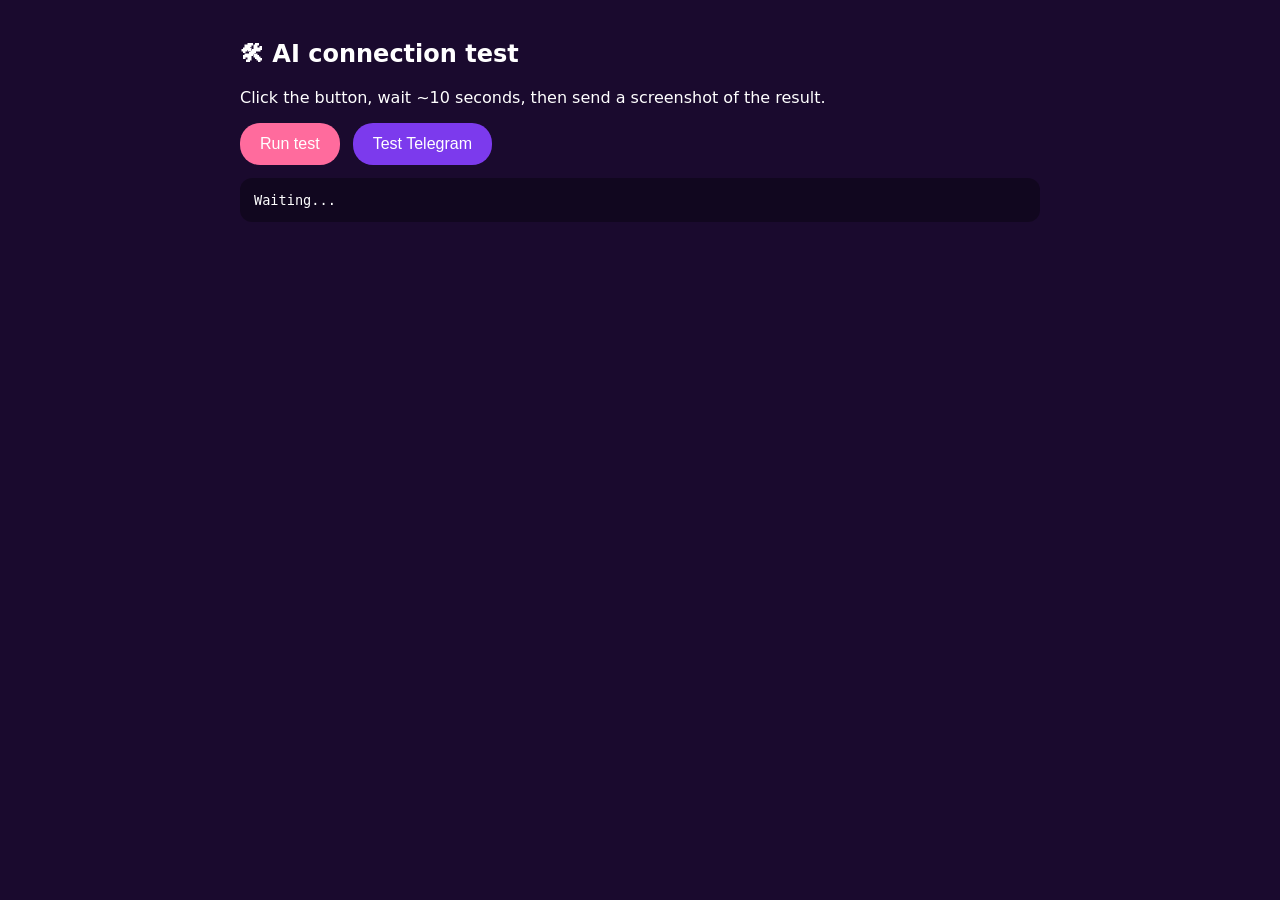
<file: test-ai.html>
<!DOCTYPE html>
<html lang="en"><head><meta charset="UTF-8"><meta name="viewport" content="width=device-width, initial-scale=1">
<title>AI test</title>
<style>body{font-family:system-ui;background:#1a0a2e;color:#fff;padding:20px;max-width:800px;margin:auto}button{padding:12px 20px;border-radius:20px;border:0;background:#ff6b9d;color:#fff;font-size:1rem;cursor:pointer}pre{white-space:pre-wrap;background:#0005;padding:14px;border-radius:12px;font-size:.85rem}.ok{color:#4ade80}.bad{color:#ff8a8a}</style></head>
<body>
<h2>🛠 AI connection test</h2>
<p>Click the button, wait ~10 seconds, then send a screenshot of the result.</p>
<button id="go">Run test</button>
<button id="tg" style="margin-left:8px;background:#7c3aed">Test Telegram</button>
<pre id="out">Waiting...</pre>
<script src="config.js"></script>
<script>
const out = document.getElementById('out');
const line = (ok, t) => { out.innerHTML += `<span class="${ok ? 'ok' : 'bad'}">${ok ? '✅' : '❌'} ${t.replace(/</g, '&lt;')}</span>\n`; };
async function probe(label, url, headers, body, pick) {
  try {
    const r = await fetch(url, { method: 'POST', headers: { 'Content-Type': 'application/json', ...headers }, body: JSON.stringify(body) });
    const txt = await r.text();
    if (r.ok) { let a = ''; try { a = pick(JSON.parse(txt)); } catch {} line(true, `${label}: OK -> ${String(a).slice(0, 80)}`); }
    else line(false, `${label}: HTTP ${r.status} -> ${txt.slice(0, 220)}`);
  } catch (e) { line(false, `${label}: ${e.message} (blocked by browser/CORS or no internet)`); }
}
document.getElementById('go').onclick = async () => {
  out.innerHTML = '';
  const src = await (await fetch('script.js?' + Date.now())).text();
  const gkey = (src.match(/GEMINI_API_KEY = '([^']+)'/) || [])[1] || '';
  const K = window.AI_KEYS || {};
  line(!!gkey, 'Gemini key found in script.js: ' + (gkey ? gkey.slice(0, 6) + '...' : 'NO'));
  line(!!K.openrouter, 'OpenRouter key in config.js: ' + (K.openrouter ? K.openrouter.slice(0, 10) + '...' : 'NO (config.js not loaded?)'));
  line(!!K.mistral, 'Mistral key in config.js: ' + (K.mistral ? 'yes' : 'empty'));
  const g = { contents: [{ role: 'user', parts: [{ text: 'say hi in one word' }] }] };
  const gp = (j) => j.candidates[0].content.parts[0].text;
  const gem = gkey.startsWith('AQ.') ? ['aiplatform.googleapis.com/v1/publishers/google/models/gemini-2.5-flash', 'aiplatform.googleapis.com/v1/publishers/google/models/gemini-2.5-flash-lite'] : ['generativelanguage.googleapis.com/v1beta/models/gemini-flash-latest', 'generativelanguage.googleapis.com/v1beta/models/gemini-2.5-flash'];
  for (const m of gem) await probe('Gemini ' + m.split('/').pop(), `https://${m}:generateContent?key=${gkey}`, {}, g, gp);
  if (gkey.startsWith('AQ.')) await probe('Gemini (AI Studio endpoint, same key)', `https://generativelanguage.googleapis.com/v1beta/models/gemini-2.5-flash:generateContent?key=${gkey}`, {}, g, gp);
  const oa = (m) => ({ model: m, messages: [{ role: 'user', content: 'say hi in one word' }], max_tokens: 20 });
  const op = (j) => j.choices[0].message.content;
  if (K.openrouter) {
    const h = { Authorization: 'Bearer ' + K.openrouter };
    await probe('OpenRouter openrouter/free', 'https://openrouter.ai/api/v1/chat/completions', h, oa('openrouter/free'), op);
    await probe('OpenRouter (with tools)', 'https://openrouter.ai/api/v1/chat/completions', h, { ...oa('openrouter/free'), tools: [{ type: 'function', function: { name: 'x', description: 'x', parameters: { type: 'object', properties: {} } } }] }, op);
  }
  if (K.mistral) for (const m of ['mistral-small-latest', 'codestral-latest']) await probe('Mistral ' + m, 'https://api.mistral.ai/v1/chat/completions', { Authorization: 'Bearer ' + K.mistral }, oa(m), op);
  out.innerHTML += '\nDone.';
};

document.getElementById('tg').onclick = async () => {
  out.innerHTML = '';
  const src = await (await fetch('script.js?' + Date.now())).text();
  const tok = (src.match(/TELEGRAM_BOT_TOKEN = '([^']+)'/) || [])[1];
  const chat = (src.match(/TELEGRAM_CHAT_ID = '([^']+)'/) || [])[1];
  line(!!tok, 'Token found in script.js: ' + (tok ? tok.split(':')[0] + ':...' : 'NO'));
  line(!!chat, 'Chat id: ' + (chat || 'NO'));
  if (!tok) return;
  try {
    const me = await (await fetch(`https://api.telegram.org/bot${tok}/getMe`)).json();
    line(me.ok, me.ok ? 'getMe OK -> bot @' + me.result.username : 'getMe FAILED -> ' + me.description + '  (401 = token revoked/wrong)');
    if (!me.ok) return;
    const s = await (await fetch(`https://api.telegram.org/bot${tok}/sendMessage`, { method: 'POST', headers: { 'Content-Type': 'application/json' }, body: JSON.stringify({ chat_id: chat, text: '✅ test-ai.html: Telegram works' }) })).json();
    line(s.ok, s.ok ? 'sendMessage OK (check your Telegram)' : 'sendMessage FAILED -> ' + s.description + '  (chat not found = open the bot and press /start, or wrong chat id)');
  } catch (e) { line(false, 'Network/CORS error: ' + e.message); }
};
</script></body></html>
</file>
